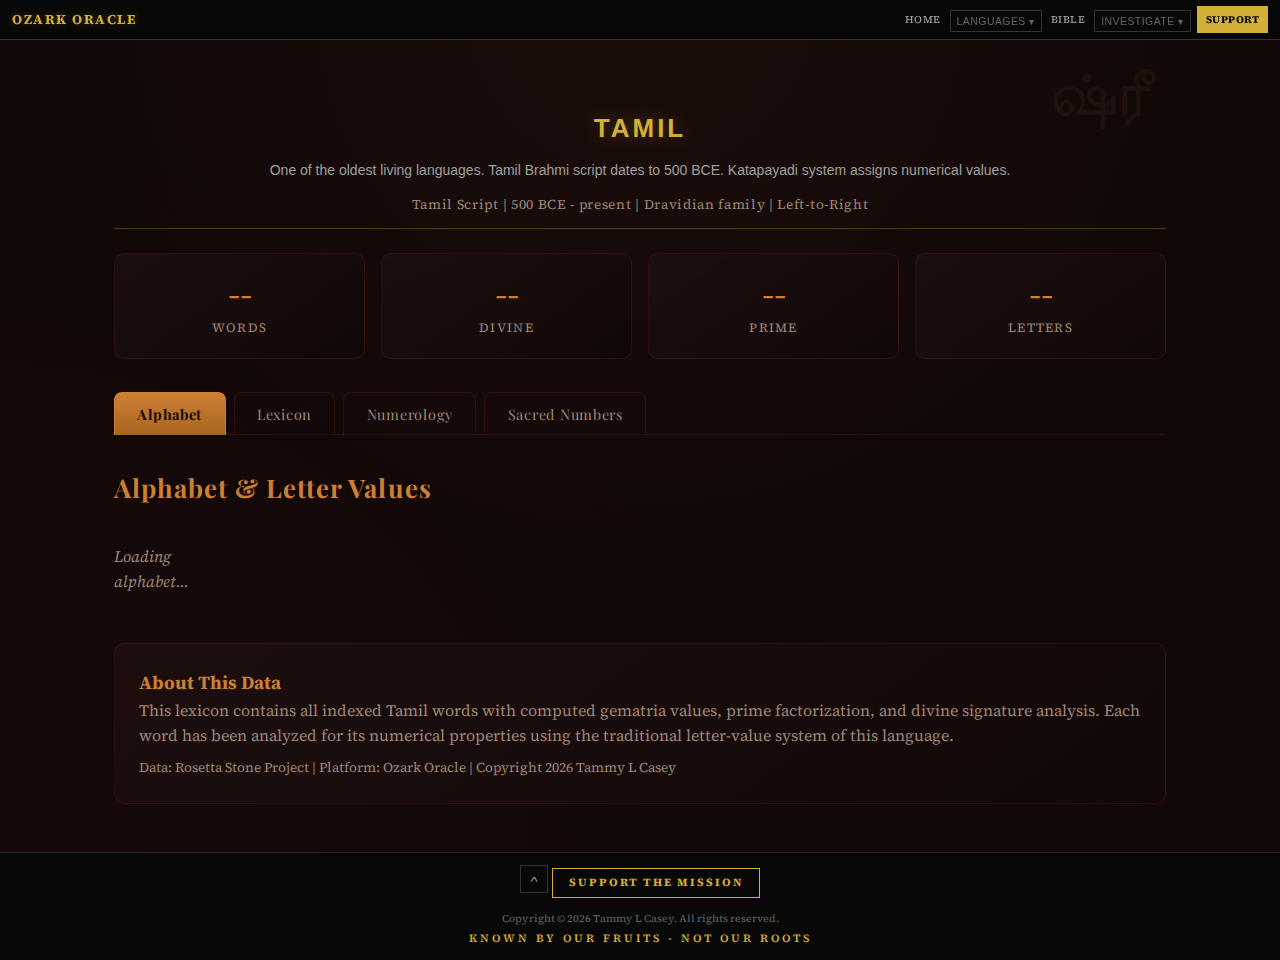
<file: index.html>
<!DOCTYPE html>
<html lang="en">
<head>
    <meta charset="UTF-8">
    <meta name="viewport" content="width=device-width, initial-scale=1.0">
    <meta name="author" content="Tammy L Casey">
    <meta name="copyright" content="Copyright 2026 Tammy L Casey. All rights reserved.">
    <meta name="motto" content="Known by our fruits - not our roots">
    <title>TAMIL - Alphabet, Gematria & Numerology | Ozark Oracle</title>
    <meta name="description" content="One of the oldest living languages. Tamil Brahmi script dates to 500 BCE. Katapayadi system assigns numerical values. Complete lexicon with gematria values, prime factorization, and divine signatures.">

    <link rel="stylesheet" href="style.css">
    <link rel="stylesheet" href="nav.css">
</head>
<body>
<script src="load_nav.js"></script>

<main id="main-content" class="page-container">
    <div class="page-header">
        <h1 class="text-gold">TAMIL</h1>
        <p class="text-silver">One of the oldest living languages. Tamil Brahmi script dates to 500 BCE. Katapayadi system assigns numerical values.</p>
        <div class="script-info">
            <span>Tamil Script</span> | <span>500 BCE - present</span> | <span>Dravidian family</span> | <span>Left-to-Right</span>
        </div>
    </div>

    <div class="stats-grid" id="stats-bar">
        <div class="stat-box">
            <div class="stat-value text-gold" id="stat-words">--</div>
            <div class="stat-label">Words</div>
        </div>
        <div class="stat-box">
            <div class="stat-value text-gold" id="stat-divine">--</div>
            <div class="stat-label">Divine</div>
        </div>
        <div class="stat-box">
            <div class="stat-value text-gold" id="stat-prime">--</div>
            <div class="stat-label">Prime</div>
        </div>
        <div class="stat-box">
            <div class="stat-value text-gold" id="stat-alpha">--</div>
            <div class="stat-label">Letters</div>
        </div>
    </div>

    <div class="tab-bar">
        <button class="tab-btn active" onclick="showTab('alphabet')">Alphabet</button>
        <button class="tab-btn" onclick="showTab('lexicon')">Lexicon</button>
        <button class="tab-btn" onclick="showTab('numerology')">Numerology</button>
        <button class="tab-btn" onclick="showTab('sacred')">Sacred Numbers</button>
    </div>

    <!-- TAB: Alphabet -->
    <div id="tab-alphabet" class="tab-content active">
        <h2 class="text-gold">Alphabet & Letter Values</h2>
        <div id="alphabet-grid" class="alpha-grid">
            <p class="loading">Loading alphabet...</p>
        </div>
    </div>

    <!-- TAB: Lexicon -->
    <div id="tab-lexicon" class="tab-content">
        <h2 class="text-gold">Complete Lexicon</h2>
        <div class="search-container">
            <input type="text" class="search-box" id="lex-search" placeholder="Search words, glosses, or gematria values..." oninput="debounceSearch()">
        </div>
        <div class="filter-row">
            <select id="lex-filter" class="search-box" style="width:auto;" onchange="filterLexicon()">
                <option value="">All Words</option>
                <option value="divine">Divine Words Only</option>
                <option value="prime">Prime Values Only</option>
            </select>
            <select id="lex-sort" class="search-box" style="width:auto;" onchange="filterLexicon()">
                <option value="alpha">Sort: Alphabetical</option>
                <option value="gematria">Sort: Gematria Value</option>
                <option value="gematria-desc">Sort: Gematria (High-Low)</option>
            </select>
        </div>
        <div id="lex-results">
            <p class="loading">Loading lexicon...</p>
        </div>
        <div class="pagination" id="lex-pagination"></div>
    </div>

    <!-- TAB: Numerology -->
    <div id="tab-numerology" class="tab-content">
        <h2 class="text-gold">Gematria & Numerology</h2>
        <p class="text-silver">Enter a word or number to analyze its numerological properties</p>
        <div class="search-container">
            <input type="text" class="search-box" id="num-input" placeholder="Enter a word or number..." onkeydown="if(event.key==='Enter')analyzeNumber()">
            <button class="page-btn" onclick="analyzeNumber()" style="margin-top:0.5rem;">Analyze</button>
        </div>
        <div id="num-results"></div>
        <div id="gematria-distribution" style="margin-top:2rem;">
            <h3 class="text-gold">Gematria Value Distribution</h3>
            <div id="dist-chart"></div>
        </div>
    </div>

    <!-- TAB: Sacred -->
    <div id="tab-sacred" class="tab-content">
        <h2 class="text-gold">Sacred & Divine Numbers</h2>
        <p class="text-silver">Words marked with divine signatures in the Tamil lexicon</p>
        <div id="sacred-results">
            <p class="loading">Loading sacred words...</p>
        </div>
    </div>

    <div class="panel" style="margin-top:2rem;">
        <h3 class="text-gold">About This Data</h3>
        <p class="text-silver">This lexicon contains all indexed Tamil words with computed gematria values, prime factorization, and divine signature analysis. Each word has been analyzed for its numerical properties using the traditional letter-value system of this language.</p>
        <p class="text-silver" style="margin-top:0.5rem;font-size:0.85rem;">Data: Rosetta Stone Project | Platform: Ozark Oracle | Copyright 2026 Tammy L Casey</p>
    </div>
</main>

<script>
const ALPHABET = [{"letter": "\u0b85", "name": "A", "translit": "a", "value": 1}, {"letter": "\u0b86", "name": "Aa", "translit": "aa", "value": 2}, {"letter": "\u0b87", "name": "I", "translit": "i", "value": 3}, {"letter": "\u0b88", "name": "Ii", "translit": "ii", "value": 4}, {"letter": "\u0b89", "name": "U", "translit": "u", "value": 5}, {"letter": "\u0b8a", "name": "Uu", "translit": "uu", "value": 6}, {"letter": "\u0b8e", "name": "E", "translit": "e", "value": 7}, {"letter": "\u0b8f", "name": "Ee", "translit": "ee", "value": 8}, {"letter": "\u0b90", "name": "Ai", "translit": "ai", "value": 9}, {"letter": "\u0b92", "name": "O", "translit": "o", "value": 10}, {"letter": "\u0b93", "name": "Oo", "translit": "oo", "value": 11}, {"letter": "\u0b94", "name": "Au", "translit": "au", "value": 12}, {"letter": "\u0b95", "name": "Ka", "translit": "ka", "value": 1}, {"letter": "\u0b99", "name": "Nga", "translit": "nga", "value": 2}, {"letter": "\u0b9a", "name": "Cha", "translit": "cha", "value": 3}, {"letter": "\u0b9e", "name": "Nya", "translit": "nya", "value": 4}, {"letter": "\u0b9f", "name": "Ta", "translit": "ta", "value": 5}, {"letter": "\u0ba3", "name": "Na", "translit": "na", "value": 6}, {"letter": "\u0ba4", "name": "Tha", "translit": "tha", "value": 7}, {"letter": "\u0ba8", "name": "Na", "translit": "na", "value": 8}, {"letter": "\u0baa", "name": "Pa", "translit": "pa", "value": 9}, {"letter": "\u0bae", "name": "Ma", "translit": "ma", "value": 10}, {"letter": "\u0baf", "name": "Ya", "translit": "ya", "value": 11}, {"letter": "\u0bb0", "name": "Ra", "translit": "ra", "value": 12}, {"letter": "\u0bb2", "name": "La", "translit": "la", "value": 13}, {"letter": "\u0bb5", "name": "Va", "translit": "va", "value": 14}];
let lexData = null;
let statsData = null;
let searchTimeout = null;
let lexPage = 1;
const PER_PAGE = 50;

function esc(s) {
    if (!s) return '';
    return String(s).replace(/&/g,'&amp;').replace(/</g,'&lt;').replace(/>/g,'&gt;').replace(/"/g,'&quot;');
}

function showTab(tabId) {
    document.querySelectorAll('.tab-content').forEach(t => t.classList.remove('active'));
    document.querySelectorAll('.tab-btn').forEach(b => b.classList.remove('active'));
    document.getElementById('tab-' + tabId).classList.add('active');
    event.target.classList.add('active');
    if (tabId === 'lexicon' && !lexData) loadLexicon();
    if (tabId === 'sacred' && !lexData) loadLexicon().then(() => showSacred());
    else if (tabId === 'sacred' && lexData) showSacred();
    if (tabId === 'numerology' && !lexData) loadLexicon().then(() => showDistribution());
    else if (tabId === 'numerology' && lexData) showDistribution();
}

// --- Stats ---
async function loadStats() {
    try {
        const resp = await fetch('data/stats.json');
        statsData = await resp.json();
        document.getElementById('stat-words').textContent = (statsData.total_words || 0).toLocaleString();
        document.getElementById('stat-divine').textContent = (statsData.divine_words || 0).toLocaleString();
        document.getElementById('stat-prime').textContent = (statsData.prime_words || 0).toLocaleString();
        document.getElementById('stat-alpha').textContent = (statsData.alphabet_size || ALPHABET.length || 0).toLocaleString();
    } catch(e) {}
}

// --- Alphabet ---
function renderAlphabet() {
    const grid = document.getElementById('alphabet-grid');
    if (ALPHABET.length === 0) {
        grid.innerHTML = '<p class="text-silver">This writing system uses logograms/syllabograms rather than an alphabet. Browse the Lexicon tab to see all indexed signs and their numerical values.</p>';
        return;
    }
    let html = '';
    ALPHABET.forEach(a => {
        html += '<div class="alpha-card">';
        html += '<div class="alpha-letter">' + a.letter + '</div>';
        html += '<div class="alpha-name">' + esc(a.name) + '</div>';
        html += '<div class="alpha-translit">' + esc(a.translit) + '</div>';
        html += '<div class="alpha-value">' + a.value + '</div>';
        html += '</div>';
    });
    grid.innerHTML = html;
}

// --- Lexicon ---
async function loadLexicon() {
    const area = document.getElementById('lex-results');
    if (area) area.innerHTML = '<p class="loading">Loading lexicon...</p>';
    try {
        const resp = await fetch('data/lexicon.json');
        lexData = await resp.json();
        filterLexicon();
    } catch(e) {
        if (area) area.innerHTML = '<p class="error-msg">Could not load lexicon data.</p>';
    }
}

function debounceSearch() {
    clearTimeout(searchTimeout);
    searchTimeout = setTimeout(function() { lexPage = 1; filterLexicon(); }, 300);
}

function filterLexicon() {
    if (!lexData) return;
    const area = document.getElementById('lex-results');
    const q = (document.getElementById('lex-search').value || '').trim().toLowerCase();
    const filter = document.getElementById('lex-filter').value;
    const sort = document.getElementById('lex-sort').value;

    let filtered = lexData;
    if (q) {
        filtered = filtered.filter(r =>
            (r.word && r.word.toLowerCase().includes(q)) ||
            (r.transliteration && r.transliteration.toLowerCase().includes(q)) ||
            (r.gloss && r.gloss.toLowerCase().includes(q)) ||
            (r.gematria && r.gematria === q)
        );
    }
    if (filter === 'divine') filtered = filtered.filter(r => r.is_divine && r.is_divine.toLowerCase() === 'true');
    if (filter === 'prime') filtered = filtered.filter(r => r.is_prime && r.is_prime.toLowerCase() === 'true');

    if (sort === 'gematria') filtered = [...filtered].sort((a,b) => (parseInt(a.gematria)||0) - (parseInt(b.gematria)||0));
    else if (sort === 'gematria-desc') filtered = [...filtered].sort((a,b) => (parseInt(b.gematria)||0) - (parseInt(a.gematria)||0));
    else filtered = [...filtered].sort((a,b) => (a.word||'').localeCompare(b.word||''));

    const total = filtered.length;
    const totalPages = Math.ceil(total / PER_PAGE);
    if (lexPage > totalPages && totalPages > 0) lexPage = totalPages;
    const start = (lexPage - 1) * PER_PAGE;
    const page = filtered.slice(start, start + PER_PAGE);

    if (page.length === 0) {
        area.innerHTML = '<p class="loading">No words match</p>';
        document.getElementById('lex-pagination').innerHTML = '';
        return;
    }

    let html = '<div class="lex-table">';
    html += '<div class="lex-row lex-header"><span>Word</span><span>Gloss</span><span>Gematria</span><span>Factors</span><span>Type</span></div>';
    page.forEach(r => {
        let cls = '';
        if (r.is_divine && r.is_divine.toLowerCase() === 'true') cls = ' lex-divine';
        if (r.is_prime && r.is_prime.toLowerCase() === 'true') cls += ' lex-prime';
        html += '<div class="lex-row' + cls + '" onclick="showWordDetail(this)" data-word=\''+encodeURIComponent(JSON.stringify(r))+'\''>';
        html += '<span class="lex-word">' + esc(r.word) + '</span>';
        html += '<span class="lex-gloss">' + esc(r.gloss || '') + '</span>';
        html += '<span class="lex-gematria text-gold">' + esc(r.gematria || '-') + '</span>';
        html += '<span class="lex-factors">' + esc(r.prime_factors || '-') + '</span>';
        html += '<span class="lex-type">' + (r.is_divine === 'True' ? '[DIVINE]' : '') + (r.is_prime === 'True' ? ' [PRIME]' : '') + '</span>';
        html += '</div>';
    });
    html += '</div>';
    area.innerHTML = html;

    let pHtml = '';
    if (totalPages > 1) {
        if (lexPage > 1) pHtml += '<button class="page-btn" onclick="lexPage--;filterLexicon();">&lt;</button>';
        pHtml += '<span class="page-btn active">' + lexPage + '/' + totalPages + ' (' + total.toLocaleString() + ')</span>';
        if (lexPage < totalPages) pHtml += '<button class="page-btn" onclick="lexPage++;filterLexicon();">&gt;</button>';
    }
    document.getElementById('lex-pagination').innerHTML = pHtml;
}

function showWordDetail(el) {
    const r = JSON.parse(decodeURIComponent(el.dataset.word));
    const area = document.getElementById('lex-results');
    let html = '<div class="word-detail">';
    html += '<h2>' + esc(r.word) + '</h2>';
    if (r.transliteration && r.transliteration !== r.word) html += '<p class="text-silver">Transliteration: ' + esc(r.transliteration) + '</p>';
    html += '<div class="gloss">' + esc(r.gloss || 'unknown') + '</div>';
    html += '<div class="stats-grid" style="margin:1rem 0;">';
    html += '<div class="stat-box"><div class="stat-value text-gold">' + esc(r.gematria || '-') + '</div><div class="stat-label">Gematria</div></div>';
    html += '<div class="stat-box"><div class="stat-value text-gold">' + esc(r.prime_factors || '-') + '</div><div class="stat-label">Prime Factors</div></div>';
    html += '<div class="stat-box"><div class="stat-value text-gold">' + esc(r.pattern_type || '-') + '</div><div class="stat-label">Pattern</div></div>';
    html += '</div>';
    if (r.is_divine === 'True') html += '<p class="divine-tag">[DIVINE] ' + esc(r.divine_signature || '') + '</p>';
    if (r.strongs_number) html += '<p class="text-silver">Strong's: ' + esc(r.strongs_number) + '</p>';
    if (r.context) html += '<p class="text-silver">Context: ' + esc(r.context) + '</p>';
    if (r.notes) html += '<p class="text-silver" style="font-size:0.85rem;">' + esc(r.notes) + '</p>';

    // Find words with same gematria value
    if (r.gematria && lexData) {
        const matches = lexData.filter(w => w.gematria === r.gematria && w.word !== r.word).slice(0, 10);
        if (matches.length > 0) {
            html += '<h3 class="text-gold" style="margin-top:1rem;">Words with Same Value (' + esc(r.gematria) + ')</h3>';
            html += '<div class="match-list">';
            matches.forEach(m => {
                html += '<span class="match-tag">' + esc(m.word) + ' - ' + esc(m.gloss || '') + '</span>';
            });
            html += '</div>';
        }
    }
    html += '</div>';
    html += '<button class="page-btn" onclick="filterLexicon()" style="margin-top:0.5rem;">&lt; Back to lexicon</button>';
    area.innerHTML = html;
}

// --- Numerology Analysis ---
function analyzeNumber() {
    const input = document.getElementById('num-input').value.trim();
    const area = document.getElementById('num-results');
    if (!input) return;
    if (!lexData) { loadLexicon().then(() => analyzeNumber()); return; }

    // If input is a number, find words with that value
    if (/^\d+$/.test(input)) {
        const val = input;
        const matches = lexData.filter(r => r.gematria === val);
        let html = '<div class="word-detail">';
        html += '<h2 class="text-gold">Value: ' + esc(val) + '</h2>';

        // Check primality
        const n = parseInt(val);
        let isPrime = n > 1;
        for (let i = 2; i * i <= n; i++) { if (n % i === 0) { isPrime = false; break; } }
        html += '<p class="text-silver">' + n + ' is ' + (isPrime ? 'PRIME' : 'composite') + '</p>';

        if (matches.length > 0) {
            html += '<h3 class="text-gold">' + matches.length + ' words with this value:</h3>';
            matches.forEach(m => {
                html += '<div class="result-item">';
                html += '<span class="result-word">' + esc(m.word) + '</span>';
                html += '<span class="result-gloss"> - ' + esc(m.gloss || '') + '</span>';
                if (m.is_divine === 'True') html += ' <span class="divine-tag">[DIVINE]</span>';
                html += '</div>';
            });
        } else {
            html += '<p class="text-silver">No words in this lexicon have gematria value ' + esc(val) + '</p>';
        }
        html += '</div>';
        area.innerHTML = html;
    } else {
        // It's a word - find it and show analysis
        const word = input.toLowerCase();
        const match = lexData.find(r =>
            (r.word && r.word.toLowerCase() === word) ||
            (r.transliteration && r.transliteration.toLowerCase() === word) ||
            (r.gloss && r.gloss.toLowerCase() === word)
        );
        if (match) {
            let html = '<div class="word-detail">';
            html += '<h2>' + esc(match.word) + '</h2>';
            html += '<div class="gloss">' + esc(match.gloss || '') + '</div>';
            html += '<div class="stats-grid" style="margin:1rem 0;">';
            html += '<div class="stat-box"><div class="stat-value text-gold">' + esc(match.gematria || '-') + '</div><div class="stat-label">Gematria</div></div>';
            html += '<div class="stat-box"><div class="stat-value text-gold">' + esc(match.prime_factors || '-') + '</div><div class="stat-label">Factors</div></div>';
            html += '<div class="stat-box"><div class="stat-value text-gold">' + esc(match.pattern_type || '-') + '</div><div class="stat-label">Pattern</div></div>';
            html += '</div>';
            if (match.is_divine === 'True') html += '<p class="divine-tag">[DIVINE] ' + esc(match.divine_signature || '') + '</p>';
            html += '</div>';
            area.innerHTML = html;
        } else {
            area.innerHTML = '<p class="loading">Word "' + esc(input) + '" not found in lexicon. Try the Lexicon tab to search.</p>';
        }
    }
}

function showDistribution() {
    if (!lexData) return;
    const chart = document.getElementById('dist-chart');
    // Count gematria value ranges
    const ranges = {};
    lexData.forEach(r => {
        const v = parseInt(r.gematria) || 0;
        let bucket;
        if (v <= 10) bucket = '1-10';
        else if (v <= 50) bucket = '11-50';
        else if (v <= 100) bucket = '51-100';
        else if (v <= 500) bucket = '101-500';
        else if (v <= 1000) bucket = '501-1000';
        else bucket = '1000+';
        ranges[bucket] = (ranges[bucket] || 0) + 1;
    });
    const order = ['1-10', '11-50', '51-100', '101-500', '501-1000', '1000+'];
    const maxCount = Math.max(...Object.values(ranges), 1);
    let html = '';
    order.forEach(bucket => {
        const c = ranges[bucket] || 0;
        const pct = Math.round((c / maxCount) * 100);
        html += '<div class="period-bar"><span class="period-label">' + bucket + '</span>';
        html += '<div class="period-fill" style="width:' + pct + '%;"></div>';
        html += '<span class="period-count">' + c.toLocaleString() + '</span></div>';
    });
    chart.innerHTML = html;
}

// --- Sacred Numbers ---
function showSacred() {
    if (!lexData) return;
    const area = document.getElementById('sacred-results');
    const divine = lexData.filter(r => r.is_divine && r.is_divine.toLowerCase() === 'true');
    if (divine.length === 0) {
        area.innerHTML = '<p class="loading">No divine signatures found in this lexicon.</p>';
        return;
    }
    // Group by divine signature
    const groups = {};
    divine.forEach(r => {
        const sig = r.divine_signature || 'Unknown';
        if (!groups[sig]) groups[sig] = [];
        groups[sig].push(r);
    });

    let html = '';
    Object.entries(groups).sort((a,b) => b[1].length - a[1].length).forEach(([sig, words]) => {
        html += '<div class="sacred-group">';
        html += '<h3 class="text-gold">' + esc(sig) + ' <span class="text-silver">(' + words.length + ' words)</span></h3>';
        html += '<div class="sacred-words">';
        words.slice(0, 20).forEach(w => {
            html += '<div class="sacred-word">';
            html += '<span class="result-word">' + esc(w.word) + '</span>';
            html += '<span class="result-gloss"> - ' + esc(w.gloss || '') + '</span>';
            html += '<span class="lex-gematria text-gold"> [' + esc(w.gematria || '') + ']</span>';
            html += '</div>';
        });
        if (words.length > 20) html += '<p class="text-silver">... and ' + (words.length - 20) + ' more</p>';
        html += '</div></div>';
    });
    area.innerHTML = html;
}

// --- Init ---
loadStats();
renderAlphabet();
</script>
</body>
</html>
</file>
<file: style.css>
/* Tamil Portal - Cultural Theme
   Copyright 2026 Tammy L Casey. All rights reserved.
   "Known by our fruits - not our roots"
*/
@import url('https://fonts.googleapis.com/css2?family=Playfair+Display:wght@400;600;700&family=Source+Serif+4:wght@400;600;700&display=swap');

:root {
    --bg-primary: #120808;
    --bg-secondary: #1E1010;
    --bg-card: rgba(30, 16, 16, 0.85);
    --bg-card-hover: rgba(30, 16, 16, 0.95);
    --color-accent: #CD7F32;
    --color-accent-glow: rgba(205, 127, 50, 0.3);
    --color-secondary: #8B1A1A;
    --color-text: #E8D0C8;
    --color-text-dim: #A08878;
    --color-border: rgba(139, 26, 26, 0.25);
    --color-border-accent: rgba(205, 127, 50, 0.4);
    --font-heading: 'Playfair Display', Georgia, serif;
    --font-body: 'Source Serif 4', 'Times New Roman', serif;
}

/* === RESET & BASE === */
*, *::before, *::after { box-sizing: border-box; margin: 0; padding: 0; }
html { font-size: 16px; scroll-behavior: smooth; -webkit-text-size-adjust: 100%; }

body {
    font-family: var(--font-body);
    background: var(--bg-primary);
    color: var(--color-text);
    line-height: 1.6;
    min-height: 100vh;
    background-image: radial-gradient(circle at 50% 0%, rgba(205,127,50,0.05) 0%, transparent 50%),
                      radial-gradient(circle at 0% 100%, rgba(139,26,26,0.04) 0%, transparent 50%);
    background-attachment: fixed;
}

a { color: var(--color-accent); text-decoration: none; }
a:hover { text-decoration: underline; }

/* === LAYOUT === */
.page-container {
    max-width: 1100px;
    margin: 0 auto;
    padding: 2rem 1.5rem 3rem;
}

/* === HEADER === */
.page-header {
    text-align: center;
    padding: 2.5rem 1rem 2rem;
    margin-bottom: 2rem;
    position: relative;
}

.page-header h1 {
    font-family: var(--font-heading);
    font-size: 2.8rem;
    font-weight: 700;
    letter-spacing: 0.08em;
    margin-bottom: 0.8rem;
}

.text-gold { color: var(--color-accent); }
.text-silver { color: var(--color-text-dim); }

.page-header p {
    font-size: 1.1rem;
    color: var(--color-text);
    max-width: 700px;
    margin: 0 auto;
    opacity: 0.9;
}

.script-info {
    color: var(--color-text-dim);
    font-size: 0.85rem;
    margin-top: 0.8rem;
    letter-spacing: 0.05em;
}


.page-header::before {
    content: "\0BB7\0BCD\0BB0\0BC0"; /* Tamil characters */
    position: absolute; top: -30px; right: 15px;
    font-size: 4rem; color: rgba(205,127,50,0.07);
    pointer-events: none;
}
.page-header { border-bottom: 3px solid var(--color-border-accent); }

/* === STATS BAR === */
.stats-grid {
    display: grid;
    grid-template-columns: repeat(4, 1fr);
    gap: 1rem;
    margin-bottom: 2rem;
}

.stat-box {
    background: linear-gradient(145deg, rgba(30,16,16,0.9) 0%, rgba(18,8,8,0.95) 100%);
    border: 1px solid var(--color-border);
    border-radius: 10px;
    padding: 1.2rem 0.8rem;
    text-align: center;
    transition: border-color 0.3s, transform 0.2s;
}

.stat-box:hover {
    border-color: var(--color-border-accent);
    transform: translateY(-2px);
}

.stat-value {
    font-family: var(--font-heading);
    font-size: 1.6rem;
    font-weight: 700;
    color: var(--color-accent);
}

.stat-label {
    font-size: 0.8rem;
    color: var(--color-text-dim);
    text-transform: uppercase;
    letter-spacing: 0.1em;
    margin-top: 0.3rem;
}

/* === TABS === */
.tab-bar {
    display: flex;
    gap: 0.5rem;
    margin-bottom: 2rem;
    border-bottom: 1px solid var(--color-border);
    padding-bottom: 0;
    flex-wrap: wrap;
}

.tab-btn {
    font-family: var(--font-heading);
    font-size: 0.9rem;
    padding: 0.7rem 1.4rem;
    border: 1px solid var(--color-border);
    border-bottom: none;
    border-radius: 8px 8px 0 0;
    background: transparent;
    color: var(--color-text-dim);
    cursor: pointer;
    transition: all 0.25s;
    letter-spacing: 0.05em;
    position: relative;
    bottom: -1px;
}

.tab-btn:hover {
    color: var(--color-accent);
    border-color: var(--color-border-accent);
    background: var(--bg-card);
}

.tab-btn.active {
    background: linear-gradient(180deg, #CD7F32 0%, #A86520 100%);
    color: #120808;
    border-color: var(--color-accent);
    font-weight: 700;
}

.tab-content { display: none; }
.tab-content.active { display: block; animation: fadeIn 0.3s ease; }

@keyframes fadeIn { from { opacity: 0; transform: translateY(8px); } to { opacity: 1; transform: translateY(0); } }

/* === SECTION HEADINGS === */
.tab-content h2 {
    font-family: var(--font-heading);
    font-size: 1.6rem;
    color: var(--color-accent);
    margin-bottom: 1.2rem;
    letter-spacing: 0.04em;
}

.tab-content h3 {
    font-family: var(--font-heading);
    font-size: 1.2rem;
    color: var(--color-accent);
    margin-bottom: 0.8rem;
}

/* === ALPHABET GRID === */
.alpha-grid {
    display: grid;
    grid-template-columns: repeat(auto-fill, minmax(120px, 1fr));
    gap: 0.8rem;
    margin: 1rem 0;
}

.alpha-card {
    background: linear-gradient(145deg, rgba(30,16,16,0.9) 0%, rgba(18,8,8,0.95) 100%);
    border: 1px solid var(--color-border);
    border-radius: 8px;
    padding: 1.2rem 0.8rem;
    text-align: center;
    transition: all 0.25s;
    cursor: default;
}

.alpha-card:hover {
    border-color: var(--color-accent);
    background: var(--bg-card-hover);
    transform: translateY(-3px);
    box-shadow: 0 8px 25px rgba(205, 127, 50, 0.3);
}

.alpha-letter {
    font-size: 2.5rem;
    color: var(--color-accent);
    line-height: 1.2;
    font-family: var(--font-heading);
    text-shadow: 0 0 20px rgba(205, 127, 50, 0.3);
}

.alpha-name {
    color: var(--color-text);
    font-size: 0.85rem;
    margin-top: 0.4rem;
    font-weight: 600;
}

.alpha-translit {
    color: var(--color-text-dim);
    font-size: 0.78rem;
    font-style: italic;
}

.alpha-value {
    color: var(--color-accent);
    font-size: 1.15rem;
    font-weight: 700;
    margin-top: 0.4rem;
    font-family: 'Courier New', monospace;
    background: rgba(205, 127, 50, 0.12);
    border-radius: 4px;
    padding: 0.15rem 0.4rem;
    display: inline-block;
}

/* === SEARCH & FORMS === */
.search-container { margin-bottom: 1rem; }

.search-box {
    width: 100%;
    padding: 0.8rem 1rem;
    background: var(--bg-card);
    border: 1px solid var(--color-border);
    border-radius: 8px;
    color: var(--color-text);
    font-family: var(--font-body);
    font-size: 1rem;
    transition: border-color 0.25s, box-shadow 0.25s;
}

.search-box:focus {
    outline: none;
    border-color: var(--color-accent);
    box-shadow: 0 0 15px rgba(205, 127, 50, 0.3);
}

.search-box::placeholder { color: var(--color-text-dim); opacity: 0.6; }

select.search-box {
    width: auto;
    cursor: pointer;
    padding-right: 2rem;
    -webkit-appearance: none;
    -moz-appearance: none;
    appearance: none;
    background-image: url("data:image/svg+xml,%3Csvg xmlns='http://www.w3.org/2000/svg' width='12' height='12' viewBox='0 0 12 12'%3E%3Cpath fill='%23CD7F32' d='M6 8L1 3h10z'/%3E%3C/svg%3E");
    background-repeat: no-repeat;
    background-position: right 0.7rem center;
}

.filter-row {
    display: flex;
    gap: 0.8rem;
    margin: 0.8rem 0 1.2rem;
    flex-wrap: wrap;
}

/* === BUTTONS === */
.page-btn {
    font-family: var(--font-heading);
    font-size: 0.85rem;
    padding: 0.5rem 1.2rem;
    border: 1px solid var(--color-border-accent);
    border-radius: 6px;
    background: transparent;
    color: var(--color-accent);
    cursor: pointer;
    transition: all 0.2s;
    letter-spacing: 0.04em;
}

.page-btn:hover {
    background: var(--color-accent);
    color: var(--bg-primary);
}

.page-btn.active {
    background: var(--bg-card);
    border-color: var(--color-accent);
    cursor: default;
}

/* === LEXICON TABLE === */
.lex-table { width: 100%; }

.lex-row {
    display: grid;
    grid-template-columns: 2fr 3fr 1fr 2fr 1.5fr;
    gap: 0.5rem;
    padding: 0.7rem 1rem;
    border-bottom: 1px solid var(--color-border);
    align-items: center;
    cursor: pointer;
    transition: background 0.2s;
    border-radius: 4px;
}

.lex-row:hover:not(.lex-header) {
    background: rgba(205, 127, 50, 0.3);
}

.lex-header {
    font-weight: 700;
    color: var(--color-accent);
    border-bottom: 2px solid var(--color-border-accent);
    cursor: default;
    font-family: var(--font-heading);
    font-size: 0.85rem;
    letter-spacing: 0.05em;
    text-transform: uppercase;
}

.lex-word {
    font-size: 1.05rem;
    color: var(--color-text);
    font-weight: 600;
}

.lex-gloss {
    color: var(--color-text-dim);
    font-size: 0.9rem;
}

.lex-gematria {
    font-family: 'Courier New', monospace;
    font-weight: 700;
    color: var(--color-accent);
}

.lex-factors {
    color: var(--color-text-dim);
    font-size: 0.8rem;
    font-family: 'Courier New', monospace;
}

.lex-type {
    font-size: 0.75rem;
    color: var(--color-accent);
    font-weight: 600;
}

.lex-divine { border-left: 3px solid var(--color-accent); }
.lex-prime { border-right: 3px solid var(--color-secondary); }

/* === WORD DETAIL === */
.word-detail {
    background: linear-gradient(145deg, rgba(30,16,16,0.9) 0%, rgba(18,8,8,0.95) 100%);
    border: 1px solid var(--color-border-accent);
    border-radius: 12px;
    padding: 2rem;
}

.word-detail h2 {
    font-family: var(--font-heading);
    font-size: 2rem;
    color: var(--color-accent);
    margin-bottom: 0.5rem;
}

.word-detail .gloss {
    font-size: 1.2rem;
    color: var(--color-text);
    margin-bottom: 1rem;
    font-style: italic;
}

/* === NUMEROLOGY RESULTS === */
.result-item {
    padding: 0.4rem 0;
    border-bottom: 1px solid var(--color-border);
}

.result-word {
    color: var(--color-text);
    font-weight: 600;
}

.result-gloss {
    color: var(--color-text-dim);
    font-size: 0.9rem;
}

/* === DISTRIBUTION CHART === */
.period-bar {
    display: flex;
    align-items: center;
    gap: 0.8rem;
    margin-bottom: 0.5rem;
}

.period-label {
    width: 80px;
    text-align: right;
    font-size: 0.85rem;
    color: var(--color-text-dim);
    font-family: 'Courier New', monospace;
}

.period-fill {
    height: 24px;
    background: linear-gradient(90deg, var(--color-accent), var(--color-secondary));
    border-radius: 4px;
    min-width: 2px;
    transition: width 0.5s ease;
}

.period-count {
    font-size: 0.85rem;
    color: var(--color-text-dim);
    font-family: 'Courier New', monospace;
    min-width: 50px;
}

/* === SACRED GROUPS === */
.sacred-group {
    margin-bottom: 1.5rem;
    padding: 1.2rem;
    background: linear-gradient(145deg, rgba(30,16,16,0.9) 0%, rgba(18,8,8,0.95) 100%);
    border: 1px solid var(--color-border);
    border-radius: 10px;
}

.sacred-words { margin-top: 0.6rem; }

.sacred-word {
    padding: 0.35rem 0;
    border-bottom: 1px solid var(--color-border);
}

.divine-tag {
    display: inline-block;
    background: rgba(205, 127, 50, 0.3);
    color: var(--color-accent);
    padding: 0.25rem 0.7rem;
    border-radius: 5px;
    font-size: 0.82rem;
    font-weight: 700;
    letter-spacing: 0.03em;
}

.match-list {
    display: flex;
    flex-wrap: wrap;
    gap: 0.5rem;
    margin-top: 0.6rem;
}

.match-tag {
    background: var(--bg-card);
    border: 1px solid var(--color-border);
    padding: 0.3rem 0.7rem;
    border-radius: 5px;
    font-size: 0.82rem;
    color: var(--color-text);
    transition: border-color 0.2s;
}

.match-tag:hover {
    border-color: var(--color-accent);
}

/* === PAGINATION === */
.pagination {
    display: flex;
    align-items: center;
    gap: 0.5rem;
    margin-top: 1.2rem;
    justify-content: center;
}

/* === PANEL / FOOTER INFO === */
.panel {
    background: linear-gradient(145deg, rgba(30,16,16,0.9) 0%, rgba(18,8,8,0.95) 100%);
    border: 1px solid var(--color-border);
    border-radius: 10px;
    padding: 1.5rem;
}

/* === LOADING / ERROR === */
.loading {
    color: var(--color-text-dim);
    font-style: italic;
    padding: 1rem 0;
}

.error-msg {
    color: #E74C3C;
    padding: 1rem 0;
}

/* === RESPONSIVE === */
@media (max-width: 768px) {
    .page-header h1 { font-size: 2rem; }
    .page-header p { font-size: 0.95rem; }
    .stats-grid { grid-template-columns: repeat(2, 1fr); gap: 0.6rem; }
    .stat-value { font-size: 1.3rem; }
    .alpha-grid { grid-template-columns: repeat(auto-fill, minmax(90px, 1fr)); gap: 0.5rem; }
    .alpha-letter { font-size: 2rem; }
    .alpha-card { padding: 0.8rem 0.5rem; }
    .lex-row { grid-template-columns: 1fr 2fr 1fr; }
    .lex-factors, .lex-type { display: none; }
    .filter-row { flex-direction: column; }
    .tab-bar { gap: 0.3rem; }
    .tab-btn { padding: 0.5rem 0.8rem; font-size: 0.8rem; }
    .page-container { padding: 1rem; }
    .word-detail { padding: 1.2rem; }
    .page-header::before { display: none; }
}

@media (max-width: 480px) {
    .page-header h1 { font-size: 1.6rem; }
    .stats-grid { grid-template-columns: repeat(2, 1fr); gap: 0.4rem; }
    .stat-box { padding: 0.8rem 0.4rem; }
    .stat-value { font-size: 1.1rem; }
    .alpha-grid { grid-template-columns: repeat(3, 1fr); }
}
</file>
<file: nav.css>
/* ==============================================================
   THE MORGAN - Site Navigation & Footer Styles (Language Portals)
   Single source of truth for all nav/footer styling.
   ============================================================== */

:root {
    --mn-accent: #d4af37;
    --mn-accent-glow: rgba(212,175,55,0.3);
    --mn-accent-dim: rgba(212,175,55,0.1);
    --mn-accent-faint: rgba(212,175,55,0.05);
    --mn-bg: rgba(8,8,8,0.97);
    --mn-bg-solid: #080808;
    --mn-border: #333;
    --mn-border-dim: #222;
    --mn-text: #aaa;
    --mn-text-dim: #888;
    --mn-text-faint: #666;
}

/* -- Nav Bar -------------------------------------------------- */

#morgan-nav {
    background: var(--mn-bg);
    border-bottom: 1px solid var(--mn-border);
    display: flex;
    align-items: center;
    justify-content: space-between;
    padding: 0 12px;
    height: 40px;
    z-index: 9999;
    box-sizing: border-box;
    width: 100%;
    position: sticky;
    top: 0;
}

/* -- Brand ---------------------------------------------------- */

#morgan-nav .mn-brand {
    color: var(--mn-accent);
    text-decoration: none;
    font-size: 0.85em;
    font-weight: bold;
    letter-spacing: 1.5px;
    white-space: nowrap;
    text-shadow: 0 0 10px var(--mn-accent-glow);
}

#morgan-nav .mn-brand:hover { color: #fff; }

#morgan-nav .mn-brand:focus-visible {
    outline: 2px solid var(--mn-accent);
    outline-offset: 4px;
}

/* -- Nav Links Container -------------------------------------- */

#morgan-nav .mn-links {
    display: flex;
    align-items: center;
    gap: 2px;
    flex-wrap: nowrap;
}

/* -- Individual Nav Links ------------------------------------- */

#morgan-nav .mn-link {
    color: var(--mn-text);
    text-decoration: none;
    font-size: 0.65em;
    padding: 4px 6px;
    text-transform: uppercase;
    letter-spacing: 0.5px;
    border: 1px solid transparent;
    transition: all 0.2s;
    white-space: nowrap;
}

#morgan-nav .mn-link:hover {
    color: var(--mn-accent);
    border-color: var(--mn-accent);
}

#morgan-nav .mn-link:focus-visible {
    color: var(--mn-accent);
    outline: 2px solid var(--mn-accent);
    outline-offset: 2px;
}

#morgan-nav .mn-link.active,
#morgan-nav .mn-link[aria-current="page"] {
    color: var(--mn-accent);
    border-color: var(--mn-accent);
    background: var(--mn-accent-dim);
}

/* -- Dropdown Buttons ----------------------------------------- */

#morgan-nav .mn-more { position: relative; }

#morgan-nav .mn-more-btn {
    color: #666;
    background: none;
    border: 1px solid var(--mn-border);
    font-size: 0.65em;
    padding: 4px 6px;
    cursor: pointer;
    text-transform: uppercase;
    letter-spacing: 0.5px;
    transition: all 0.2s;
}

#morgan-nav .mn-more-btn:hover {
    color: var(--mn-accent);
    border-color: var(--mn-accent);
}

#morgan-nav .mn-more-btn:focus-visible {
    outline: 2px solid var(--mn-accent);
    outline-offset: 2px;
}

/* -- Dropdown Panels ------------------------------------------ */

#morgan-nav .mn-dropdown {
    display: none;
    position: absolute;
    right: 0;
    top: 100%;
    margin-top: 4px;
    background: rgba(15,15,15,0.98);
    border: 1px solid var(--mn-border);
    min-width: 160px;
    max-height: calc(100vh - 60px);
    overflow-y: auto;
    z-index: 10000;
    box-shadow: 0 8px 30px rgba(0,0,0,0.6);
}

#morgan-nav .mn-dropdown.open { display: block; }

#morgan-nav .mn-dropdown a {
    display: block;
    color: var(--mn-text);
    text-decoration: none;
    font-size: 0.68em;
    padding: 6px 12px;
    text-transform: uppercase;
    letter-spacing: 1px;
    border-bottom: 1px solid #1a1a1a;
    transition: all 0.2s;
}

#morgan-nav .mn-dropdown a:last-child { border-bottom: none; }

#morgan-nav .mn-dropdown a:hover {
    color: var(--mn-accent);
    background: var(--mn-accent-faint);
}

#morgan-nav .mn-dropdown a:focus-visible {
    color: var(--mn-accent);
    outline: 2px solid var(--mn-accent);
    outline-offset: -2px;
}

#morgan-nav .mn-dropdown a.active,
#morgan-nav .mn-dropdown a[aria-current="page"] {
    color: var(--mn-accent);
    background: var(--mn-accent-dim);
}

/* -- Collapsible Dropdown Sections ----------------------------- */

#morgan-nav .mn-dropdown .mn-dd-label {
    display: block;
    color: var(--mn-text-dim);
    font-size: 0.55em;
    padding: 6px 12px 2px;
    text-transform: uppercase;
    letter-spacing: 2px;
    border-bottom: none;
    cursor: default;
    margin-top: 4px;
    border-top: 1px solid var(--mn-border);
}

#morgan-nav .mn-dropdown .mn-dd-label:first-child {
    margin-top: 0;
    border-top: none;
}

#morgan-nav .mn-dd-label[data-toggle] {
    cursor: pointer;
    display: flex;
    align-items: center;
    justify-content: space-between;
}

#morgan-nav .mn-dd-label[data-toggle]:hover {
    color: var(--mn-accent);
    background: var(--mn-accent-faint);
}

#morgan-nav .mn-dd-arrow {
    font-size: 0.5em;
    transition: transform 0.2s;
    margin-left: 6px;
}

#morgan-nav .mn-dd-label.open .mn-dd-arrow {
    transform: rotate(90deg);
}

#morgan-nav .mn-dd-section[hidden] { display: none; }

#morgan-nav .mn-dd-section a { padding-left: 20px; }

/* -- Donate Button (nav) -------------------------------------- */

#morgan-nav .mn-donate {
    color: #000;
    background: var(--mn-accent);
    text-decoration: none;
    font-size: 0.65em;
    padding: 4px 8px;
    text-transform: uppercase;
    letter-spacing: 0.5px;
    font-weight: bold;
    border: 1px solid var(--mn-accent);
    transition: all 0.2s;
    white-space: nowrap;
    margin-left: 4px;
}

#morgan-nav .mn-donate:hover {
    background: #fff;
    color: #000;
    border-color: #fff;
}

#morgan-nav .mn-donate:focus-visible {
    outline: 2px solid #fff;
    outline-offset: 2px;
}

/* -- Hamburger Button ----------------------------------------- */

#morgan-nav .mn-hamburger {
    display: none;
    color: var(--mn-text);
    background: none;
    border: 1px solid var(--mn-border);
    font-size: 1.2em;
    width: 36px;
    height: 36px;
    cursor: pointer;
    transition: all 0.2s;
    line-height: 1;
    align-items: center;
    justify-content: center;
}

#morgan-nav .mn-hamburger:hover {
    color: var(--mn-accent);
    border-color: var(--mn-accent);
}

#morgan-nav .mn-hamburger:focus-visible {
    outline: 2px solid var(--mn-accent);
    outline-offset: 2px;
}

/* -- Mobile Panel --------------------------------------------- */

#morgan-mobile-panel {
    position: fixed;
    top: 40px;
    left: 0;
    right: 0;
    bottom: 0;
    background: rgba(8,8,8,0.98);
    z-index: 9998;
    overflow-y: auto;
}

#morgan-mobile-panel[hidden] { display: none; }

#morgan-mobile-panel .mmp-close-btn {
    position: absolute;
    top: 8px;
    right: 12px;
    background: none;
    border: 1px solid var(--mn-border);
    color: var(--mn-text);
    font-size: 1.2em;
    width: 32px;
    height: 32px;
    cursor: pointer;
    line-height: 1;
    transition: all 0.2s;
}

#morgan-mobile-panel .mmp-close-btn:hover {
    color: var(--mn-accent);
    border-color: var(--mn-accent);
}

#morgan-mobile-panel .mmp-section {
    padding: 15px 20px 5px;
    color: var(--mn-text-dim);
    font-size: 0.65em;
    text-transform: uppercase;
    letter-spacing: 2px;
    border-bottom: 1px solid #1a1a1a;
}

#morgan-mobile-panel a {
    display: block;
    color: #aaa;
    text-decoration: none;
    font-size: 0.85em;
    padding: 14px 20px;
    text-transform: uppercase;
    letter-spacing: 1px;
    border-bottom: 1px solid #111;
    transition: all 0.2s;
}

#morgan-mobile-panel a:hover {
    color: var(--mn-accent);
    background: var(--mn-accent-faint);
}

#morgan-mobile-panel a:focus-visible {
    color: var(--mn-accent);
    outline: 2px solid var(--mn-accent);
    outline-offset: -2px;
}

#morgan-mobile-panel a.active,
#morgan-mobile-panel a[aria-current="page"] {
    color: var(--mn-accent);
    border-left: 3px solid var(--mn-accent);
}

/* -- Mobile Collapsible Sections ------------------------------ */

#morgan-mobile-panel .mmp-section[data-toggle] {
    cursor: pointer;
    display: flex;
    align-items: center;
    justify-content: space-between;
}

#morgan-mobile-panel .mmp-section[data-toggle]:hover {
    color: var(--mn-accent);
}

#morgan-mobile-panel .mmp-arrow {
    font-size: 0.6em;
    transition: transform 0.2s;
}

#morgan-mobile-panel .mmp-section.open .mmp-arrow {
    transform: rotate(90deg);
}

#morgan-mobile-panel .mmp-section-links[hidden] { display: none; }

#morgan-mobile-panel .mmp-section-links a {
    padding-left: 30px;
    font-size: 0.8em;
}

/* -- Mobile Donate -------------------------------------------- */

#morgan-mobile-panel .mmp-donate {
    display: block;
    color: #000;
    background: var(--mn-accent);
    text-decoration: none;
    font-size: 0.85em;
    padding: 14px 20px;
    text-transform: uppercase;
    letter-spacing: 2px;
    font-weight: bold;
    text-align: center;
    margin: 10px 20px;
    border: none;
}

#morgan-mobile-panel .mmp-donate:hover { background: #fff; }

#morgan-mobile-panel .mmp-donate:focus-visible {
    outline: 2px solid #fff;
    outline-offset: 2px;
}

/* -- Responsive ----------------------------------------------- */

@media (max-width: 900px) {
    #morgan-nav .mn-links { display: none; }
    #morgan-nav .mn-hamburger { display: flex; }
}

/* -- Footer --------------------------------------------------- */

#morgan-footer {
    background: var(--mn-bg-solid);
    border-top: 1px solid var(--mn-border-dim);
    padding: 12px 20px;
    text-align: center;
}

#morgan-footer .mf-top {
    display: inline-block;
    color: var(--mn-text-dim);
    text-decoration: none;
    font-size: 1.2em;
    width: 28px;
    height: 28px;
    line-height: 26px;
    border: 1px solid var(--mn-border);
    margin-bottom: 6px;
    transition: all 0.2s;
}

#morgan-footer .mf-top:hover {
    color: var(--mn-accent);
    border-color: var(--mn-accent);
}

#morgan-footer .mf-support {
    display: inline-block;
    color: var(--mn-accent);
    text-decoration: none;
    font-size: 0.7em;
    padding: 5px 16px;
    text-transform: uppercase;
    letter-spacing: 2px;
    font-weight: bold;
    border: 1px solid var(--mn-accent);
    margin-bottom: 8px;
    transition: all 0.2s;
}

#morgan-footer .mf-support:hover {
    background: var(--mn-accent);
    color: #000;
}

#morgan-footer .mf-copyright {
    color: var(--mn-text-faint);
    font-size: 0.65em;
    margin-top: 4px;
}

#morgan-footer .mf-motto {
    color: var(--mn-accent);
    font-size: 0.7em;
    letter-spacing: 3px;
    font-weight: 600;
    margin-top: 4px;
}

/* -- Page Header (match ozark-oracle.com exactly) ----------- */

.page-header h1 {
    font-family: 'Segoe UI', Tahoma, Geneva, Verdana, sans-serif;
    font-weight: 600;
    font-size: 1.625rem;
    color: #d4af37;
    text-transform: uppercase;
    letter-spacing: 3px;
    text-shadow: 0 0 20px rgba(212, 175, 55, 0.3);
    line-height: 1.3;
}

.page-header {
    text-align: center;
    padding-bottom: 0.75rem;
    border-bottom: 1px solid rgba(212, 175, 55, 0.3);
    margin-bottom: 1.5rem;
}

.page-header p {
    font-family: 'Segoe UI', Tahoma, Geneva, Verdana, sans-serif;
    color: #B0B0B0;
    font-size: 0.875rem;
    max-width: 800px;
    margin: 0 auto;
}
</file>
